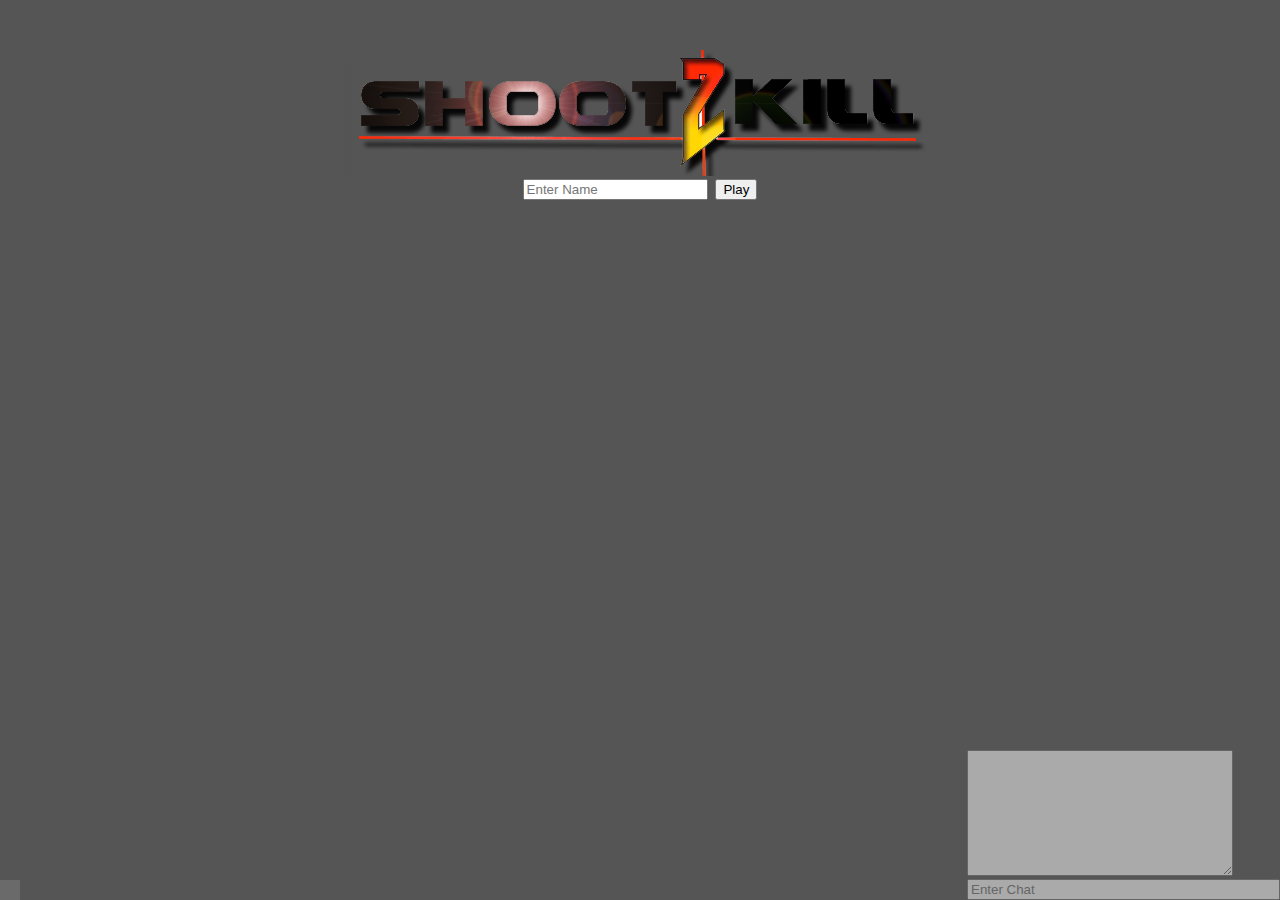
<file: client/3dclient.html>
<!doctype html>
<html lang="en">
<head>
	<title>SHOOT 2 KILL</title>
	<meta charset="utf-8">
	<meta name="viewport" content="width=device-width, user-scalable=no, minimum-scale=1.0, maximum-scale=1.0">
</head>
<body style="overflow:hidden;">
<style>
body {
	font-family:monospace;
}
canvas:not(#game_canvas) {
	position:absolute;
	top:0;
	left:0;
}
#game_canvas {
	position:absolute;
	z-index:20;
	top:0px;
	right:0px;
	opacity:0.5;
}
#login {
	position:absolute;
	z-index:30;
	top:0px;
	right:0px;
	background-color:#555555;
	width:100%;
	height:100%;
}
#loginform {
	text-align:center;
	margin-top:50px;
}
</style>
<script src="http://spotcos.com/jquery.js"></script>
<script src="controls.js"></script>
<script src="chatclient.js"></script>
<script src="http://127.0.0.1:1500/socket.io/socket.io.js"></script>
<script src="./vector.js"></script>
<script src="./Three.js"></script>

<script>
Array.prototype.remove = function(from, to) {
  var rest = this.slice((to || from) + 1 || this.length);
  this.length = from < 0 ? this.length + from : from;
  return this.push.apply(this, rest);
};

var _g;
var SCRN = {"WID":0,"HEI":0};

var COLOR = {
	"RED":"#FF0000",
	"GREEN":"#00FF00",
	"BLUE":"#0000FF",
	"WHITE":"#FFFFFF",
	"BLACK":"#000000"
}

var GLIB = {
	"draw_circle":function(x,y,rad,color) {
		_g.beginPath();
		_g.arc(x,y, rad, 0, 2 * Math.PI, false);
		_g.fillStyle = color;
		_g.fill();
	},
	"clear_screen":function() {
		_g.fillStyle = COLOR.WHITE;
		_g.fillRect(0,0,SCRN.WID*5,SCRN.HEI*5);
	},
	"draw_rect":function(x,y,width,height) {
		_g.fillStyle = COLOR.BLUE;
		_g.fillRect(x,y,width,height);
	},
	"draw_name":function(name, x,y){
		_g.fillStyle = COLOR.BLACK;
		_g.font = "25px Arial";
		_g.fillText(name, x, y);
	}
};


var _socket = io.connect('http://127.0.0.1:1500');

var MATS = {}

var scene, camera, renderer, floor;

var sky;
var _added_players = [];
var _added_bullets = [];

var _cur_player_id = 0;
var _last_data;

var enter_chat = null;


window.onload = function() {
	init();
	
	document.getElementById("enter_chat").addEventListener("keydown", chat_keydown);
	_socket.on('chat_push',chat_push);
	
	_socket.on('connect', function(data){
		_last_data = data;
		draw(data);
	});
	_socket.on('server_push', function(data){
		_last_data = data;
		draw(_last_data);
		renderer.clear();
		renderer.render( scene, camera );
		minimap_draw(data);
	});
	
	setInterval(function() {
		update();
	},50);
	
	$("#play").click(function() {
		_socket.emit('player_request_id', {name: $("#name").val()},function(id){
			_cur_player_id = id;
			$("#login").hide();
		});
		$("#name").val("");
	});
	
	document.addEventListener("keydown", _controls_keydown);
	document.addEventListener("keyup",_controls_keyup);
	
	_g = $("#game_canvas")[0].getContext("2d");
	SCRN.WID = $("#game_canvas").width();
	SCRN.HEI = $("#game_canvas").height();
	GLIB.clear_screen();
}

function update() {
	var curplayer = null;
	if (!_last_data) return;
	_last_data.players.forEach(function(i) {
		if (i.id == _cur_player_id) curplayer = i;
	});
	if (!curplayer) {
		return;
	}
	
	if (KEYS_DOWN["turnleft"]) {
		_socket.emit("turn",{"id":_cur_player_id,"theta":0.2});
		
	} 
	if (KEYS_DOWN["turnright"]) {
		_socket.emit("turn",{"id":_cur_player_id,"theta":-0.2});
	
	} 
	if (KEYS_DOWN["forward"]) {
		var dirv = $V([curplayer.dir.x,curplayer.dir.y,0]);
		dirv.scalem(15);
		_socket.emit("move",{"id":_cur_player_id,"dirv":cons_point(dirv.x(),dirv.y())});
	
	} 
	if (KEYS_DOWN["backward"]) {
		var dirv = $V([curplayer.dir.x,curplayer.dir.y,0]);
		dirv.scalem(-15);
		_socket.emit("move",{"id":_cur_player_id,"dirv":cons_point(dirv.x(),dirv.y())});
	}
}

function fire() {
	if(_cur_player_id < 0) return;
	_socket.emit("fire",{"id":_cur_player_id});
}


function init() {
	scene = new THREE.Scene();
	var SCREEN_WIDTH = window.innerWidth, SCREEN_HEIGHT = window.innerHeight;
	var VIEW_ANGLE = 45, ASPECT = SCREEN_WIDTH / SCREEN_HEIGHT, NEAR = 0.1, FAR = 40000;
	camera = new THREE.PerspectiveCamera( VIEW_ANGLE, ASPECT, NEAR, FAR);
	scene.add(camera);
	renderer = new THREE.WebGLRenderer( {antialias:true} );
	renderer.setSize(SCREEN_WIDTH, SCREEN_HEIGHT);
	var container = document.createElement('div');
	document.body.appendChild( container );
	container.appendChild( renderer.domElement );

	var wallTexture = new THREE.ImageUtils.loadTexture( 'images/wall.png' );
	wallTexture.wrapS = wallTexture.wrapT = THREE.RepeatWrapping; 
	wallTexture.repeat.set(20,20);
	var wallMaterial = new THREE.MeshBasicMaterial( { map: wallTexture, side: THREE.DoubleSide } );
	MATS.WALL = wallMaterial;
	
	var floorTexture = new THREE.ImageUtils.loadTexture( 'images/ground.jpg' );
	floorTexture.wrapS = floorTexture.wrapT = THREE.RepeatWrapping; 
	floorTexture.repeat.set( 20, 20 );
	var floorMaterial = new THREE.MeshBasicMaterial( { map: floorTexture, side: THREE.DoubleSide } );
	MATS.FLOOR = floorMaterial;
	
	var floorGeometry = new THREE.PlaneGeometry(10000, 10000, 10, 10);
	floor = new THREE.Mesh(floorGeometry, MATS.FLOOR);
	floor.position.y = -0.5;
	floor.rotation.z = Math.PI / 2;
	
	var player_texture = THREE.ImageUtils.loadTexture( 'images/guy.png' );
	var player_material = new THREE.SpriteMaterial( { map: player_texture, useScreenCoordinates: false, color: 0xffffff } );
	MATS.PLAYER = player_material;
	
	var bullet_texture = THREE.ImageUtils.loadTexture( 'images/bullet.png' );
	var bullet_material = new THREE.SpriteMaterial( { map: bullet_texture, useScreenCoordinates: false, color: 0xffffff } );
	MATS.BULLET = bullet_material;
	camera.up.set(0,0,1);
	
	var bg_texture = THREE.ImageUtils.loadTexture( 'images/bg.png' );
	var bg_material = new THREE.MeshBasicMaterial( { map: bg_texture, useScreenCoordinates: false, color: 0xffffff, side: THREE.DoubleSide  } );
	MATS.BG = bg_material;
	
	var material = MATS.BG;
	sky = new THREE.Mesh(new THREE.CubeGeometry(30000, 30000, 30000), material);
	
}


function cons_wall(x,y,wid,hei) {
	var wallgeo = new THREE.PlaneGeometry(wid, 500, 10, 10);
	wall = new THREE.Mesh(wallgeo, MATS.WALL);
	wall.rotation.x = Math.PI/2;
	wall.translateX(wid/2);
	wall.translateX(x);
	wall.translateY(y);
	_walls.push(wall);
	scene.add(wall);
	
	wall = new THREE.Mesh(wallgeo, MATS.WALL);
	wall.rotation.x = Math.PI/2;
	wall.rotation.y = Math.PI/2;
	wall.translateY(-wid/2);
		wall.translateX(x);
	wall.translateY(y);
	_walls.push(wall);
	scene.add(wall);
	

	wall = new THREE.Mesh(wallgeo, MATS.WALL);
	wall.rotation.x = Math.PI/2;
	wall.rotation.y = Math.PI/2;
	wall.translateY(-wid/2);
	wall.translateX(wid);
		wall.translateX(x);
	wall.translateY(y);
	_walls.push(wall);
	scene.add(wall);
	
	wall = new THREE.Mesh(wallgeo, MATS.WALL);
	wall.rotation.x = Math.PI/2;
	wall.translateX(wid/2);
	wall.translateY(-hei);
	wall.translateX(x);
	wall.translateY(y);
	_walls.push(wall);
	scene.add(wall);
}

var _walls = [];

window.onbeforeunload = function(){
	_socket.emit('logoff', {id:_cur_player_id});
}

function draw(jso) {
	if (!jso) return;

	while(scene.children.length > 0) {
		scene.remove(scene.children[0]);
	}
	
	scene.add(sky);
	scene.add(floor);
	var curplayer = null;
	
	if (_walls.length == 0) {
		jso.walls.forEach(function(i) {
			cons_wall(i.x,i.y,i.width,i.height);
		});
	} else {
		_walls.forEach(function(i){
			scene.add(i);
		});
	}
	
	jso.players.forEach(function(i) {
		var cgetp = cons_player(i.pos.x,i.pos.y);
		if (i.id == _cur_player_id) curplayer = i;
	});
	
	jso.bullets.forEach(function(i) {
		var cgetb = cons_bullet(i.pos.x,i.pos.y);
	});
	
	if (curplayer) {
		camera.position.set(curplayer.pos.x,curplayer.pos.y,50);
		camera.lookAt({
			x:curplayer.pos.x+curplayer.dir.x*10,
			y:curplayer.pos.y+curplayer.dir.y*10,
			z:50});
	} else {
		camera.up.set(0,0,1);
		camera.position.set(0,0,1000);
		camera.lookAt({x:0,y:0,z:0});
	}
}

function cons_bullet(x,y) {
	var bullet = new THREE.Sprite( MATS.BULLET );
	bullet.position.set( x,y,25);
	bullet.scale.set(64,64,1.0);
	scene.add(bullet);
	return bullet;
}

function cons_player(x,y) {
	var player = new THREE.Sprite( MATS.PLAYER );
	player.position.set( x,y, 25 );
	player.scale.set( 64, 64, 1.0 ); // imageWidth, imageHeight
	scene.add( player );
	return player;
}

var MMSCALE = 0.4;

function minimap_draw(jso) {
	if (!jso) return;
	_g.save();
	_g.scale(MMSCALE,MMSCALE);
	GLIB.clear_screen();
	
	var center = cons_point((SCRN.WID/2)*(1/MMSCALE),SCRN.HEI/2*(1/MMSCALE));
	
	var curplayer = null;
	jso.players.forEach(function(i) {
		if (i.id == _cur_player_id) {
			curplayer = i;
		}
	});
	if (curplayer) {
		_lcp = curplayer;
		var transvec = $V([center.x-curplayer.pos.x,center.y-curplayer.pos.y,0]);
		_g.translate(transvec.x(),transvec.y());
	}
	

	jso.walls.forEach(function(i) {
		GLIB.draw_rect(i.x,i.y,i.width,i.height);
	});
	
	
	$("#rank").html("<b>SCORES</b><br/>");

	var scoreboard = jso.scores;

	jso.players.forEach(function(i) {
		GLIB.draw_circle(i.pos.x,i.pos.y,10,COLOR.GREEN);
		var dvec = $V([i.dir.x,i.dir.y,0]);
		dvec.normalizem();
		dvec.scalem(15);
		GLIB.draw_circle(i.pos.x+dvec.x(),i.pos.y+dvec.y(),3,COLOR.GREEN);
		GLIB.draw_name(i.name, i.pos.x - 30, i.pos.y + 33);
		
		$("#rank").append(i.name+" "+scoreboard[i.id]+"<br/>");
	});

	jso.bullets.forEach(function(i) {
		GLIB.draw_circle(i.pos.x,i.pos.y,5,COLOR.RED);
	});

	_g.restore();
}


</script>

<style>
#chat_area {
	position:absolute;
	right:0;
	bottom:0;
	z-index:50;
	opacity:0.5;
	
}
#chat_output {
	width:260px;
	height:120px;
	color:black;
}
#rank {
	position:absolute;
	left:0;
	bottom:0;
	z-index:50;
	opacity:0.5;
	background-color:gray;
	padding:10px;
}
</style>
<div id="login">
	<div id="loginform">
		<img src="logo.png" /><br/>
		<input type="text" id="name" placeholder="Enter Name" />
		<input type="submit" id="play" value="Play" />	
	</div>
</div>
<div id="rank">
</div>
<div id="chat_area">
	<textarea width="50" height="50" id="chat_output" readonly></textarea><br/>
	<input type="text" size="36" placeholder="Enter Chat" id="enter_chat" value=""/>
</div>
<div id="test">
	<canvas id="game_canvas" width="250" height="250"></canvas>
</div>
</body>
</html>
</file>
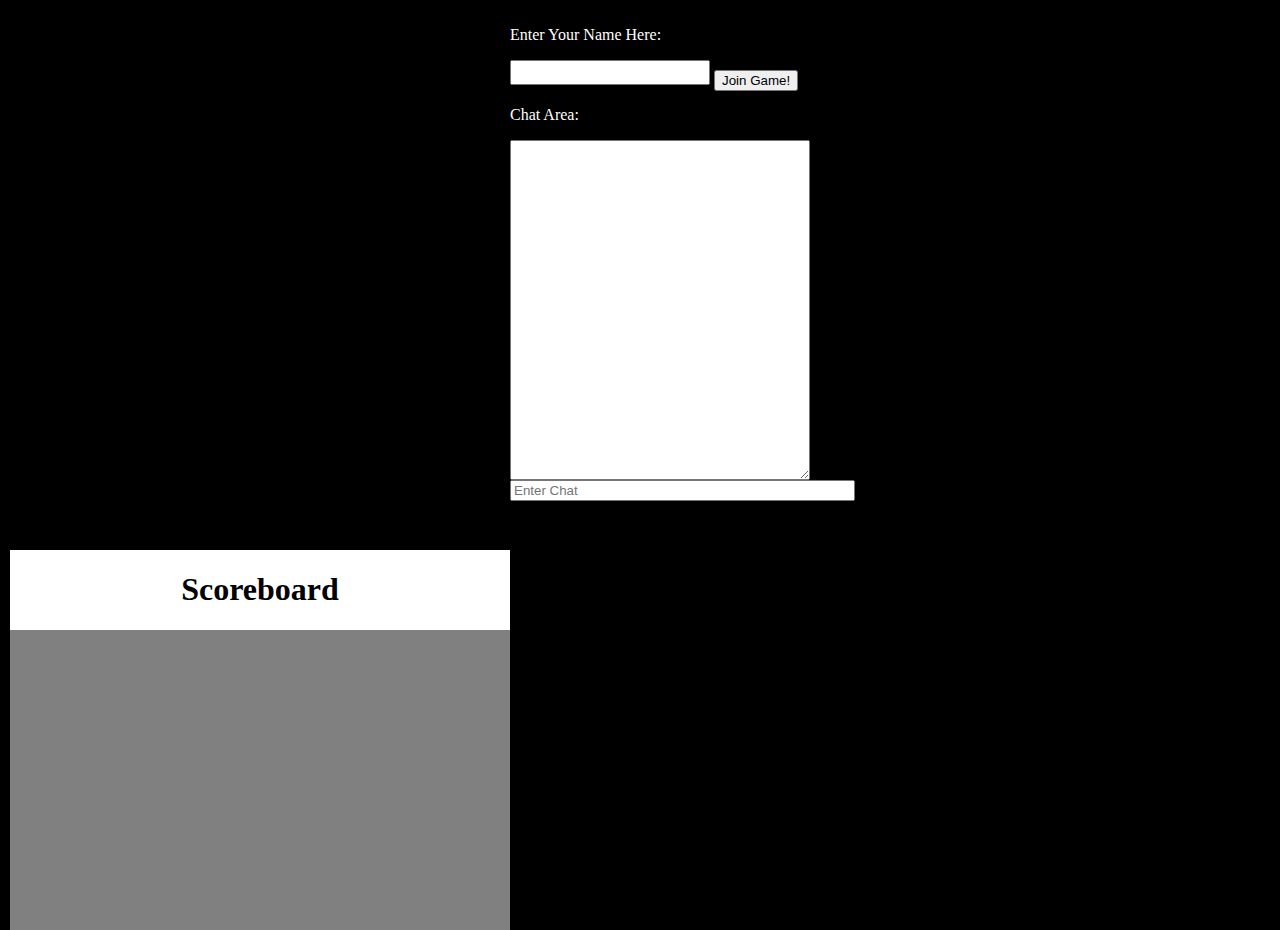
<file: client/client.html>
<html>
	<body style="background-color:black;">
		<script src="http://spotcos.com/jquery.js"></script>
		<script src="http://127.0.0.1:1500/socket.io/socket.io.js"></script>
		<script src="vector.js"></script>
		<script src="controls.js"></script>
		<script src="gameclient.js"></script>
		<script src="chatclient.js"></script>
		<canvas id="game_canvas" width="500" height="500"></canvas>
		<div id="login_area" style="position:absolute;top:10px;left:510px;" width="300" height="500">
			<p style="color:white;" id="login_info">Enter Your Name Here:</p>
			<textarea style="resize:none;width:200px;height:25px;" width="50" height="50" id="enter_name"></textarea>
			<button onclick="login()" type="button" id="login_button">Join Game!</button>
		</div>

		<div id="chat_area" style="position:absolute;top:90px;left:510px;width:300px;" width="300" height="500">
			<p style="color:white" id="chat_info">Chat Area:</p>
			<textarea style="width:300px;height:340px;" width="50" height="50" id="chat_output" readonly></textarea>
			<input type="text" style="clear:left;" size="40" placeholder="Enter Chat" id="enter_chat" value=""/>
		</div>

		<div id="score_area" style="background-color:white;position:absolute;top:550px;left:10px;" width="500" height="300">
			<h1 style="display:block;text-align:center;width:500px;"> Scoreboard </h1>
			<div id="score_display" style="display:block;background-color:gray;height:300px;width:500px;">
				<ol id="player_list" style="float:left;width:250px">
				
				</ol>

				<ul id="score_list" style="float:left;width:150px">

				</ul>
			</div>
		</div>
	</body>
</html>
</file>
